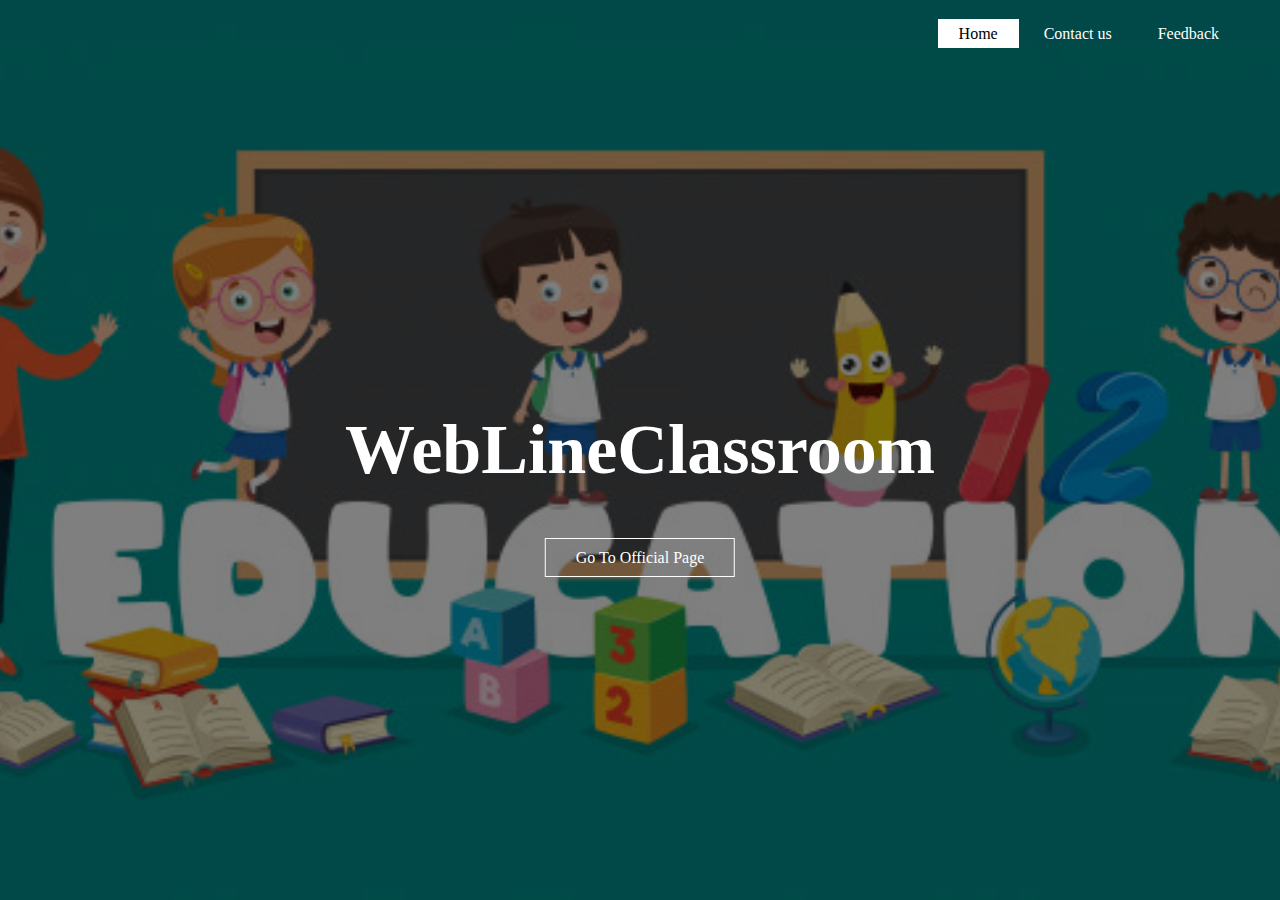
<file: index.html>
<!DOCTYPE html>
<html>
<head>
    <title>Short Cut For Webline</title>
    <link rel="stylesheet" type="text/css" href="css/style.css">
    <link rel="shortcut icon"  type="image/x-icon" href="ii.ico">

</head>
<body>
     <header>
         <div class="main">
             <div class="logo">
            <ul>
                <li class="active"><a href="https://weblineclassroom.github.io/Home/">Home</a></li>
                <li><a href="contact us.html">Contact us</a></li>
                <li><a href="feedback.html">Feedback</a></li>
            </ul>
         </div>
         <div class="title">
             <h1>WebLineClassroom</h1>
         </div>

         <div class="button">
             <a href="http://weblineclassroom.github.io/Home/" class="btn">Go To Official Page</a>
    
         </div>
     </header>
</body>
</html>
</file>
<file: css/style.css>
*{
    margin: 0;
    padding: 0;
    font-family: Century Gothic;
}

header{
    background-image:linear-gradient(rgba(0,0,0,0.5),rgba(0,0,0,0.5)), url(../2.jpg);
    height: 100vh;
    background-size: cover;
    background-position: center;
}

ul{
    float: right;
    list-style-type: none;
    margin-top: 25px;
}

ul li{
    display: inline-block;
}

ul li a{
    text-decoration: none;
    color: #fff;
    padding: 5px 20px;
    border: 1px solid transparent;
    transition: 0.6s ease;
}

ul li a:hover{
    background-color:#fff;
    color: #000;
}

ul li.active a{
    background-color:#fff;
    color: #000;
}


.main{
    max-width: 1200px;
    margin: auto;
}

.title{
    position: absolute;
    top: 50%;
    left: 50%;
    transform: translate(-50%,-50%);
}

.title h1{
    color: #fff;
    font-size: 70px;
}


.button{
    position: absolute;
    top: 62%;
    left: 50%;
    transform: translate(-50%,-50%);
}

.btn{
    border: 1px solid #fff;
    padding: 10px 30px;
    color: #fff;
    text-decoration: none;
    transition: 0.6s ease;

}

.btn:hover{
    background-color:#fff;
    color: #000;
}
</file>
